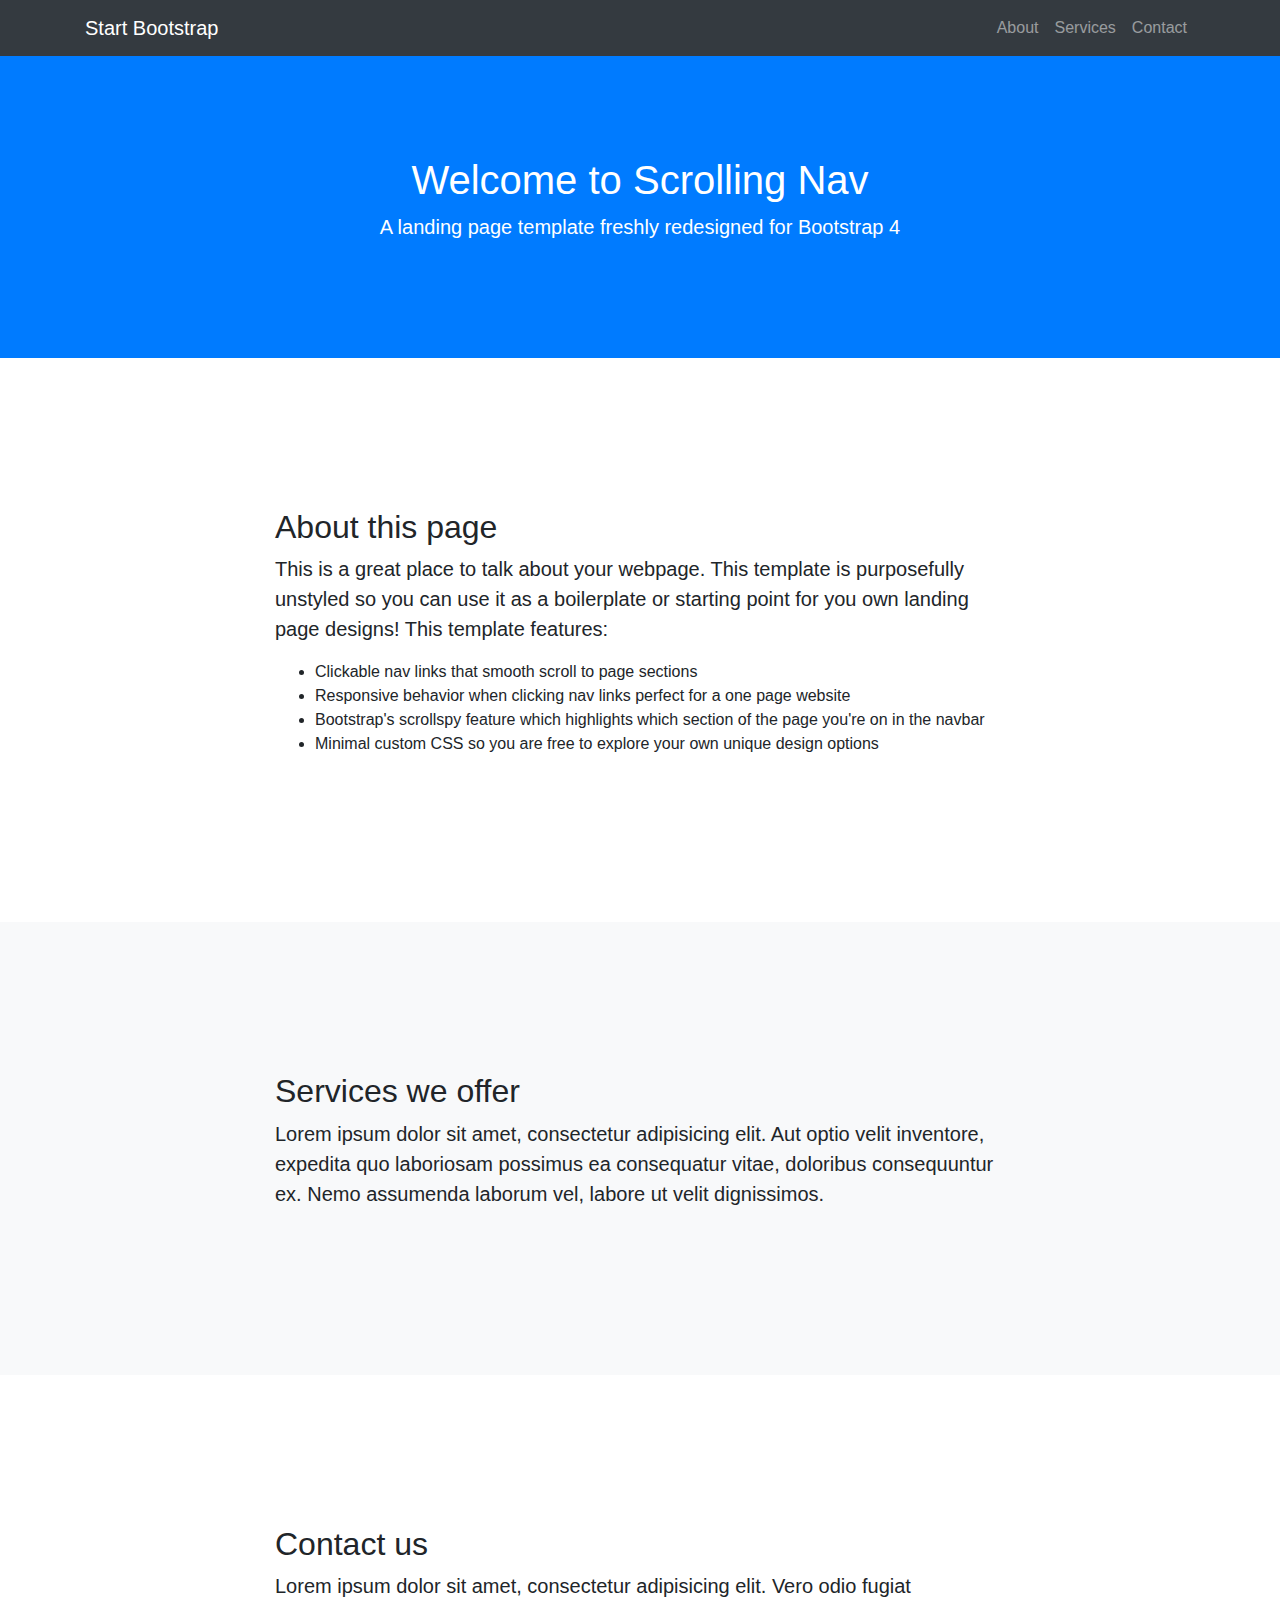
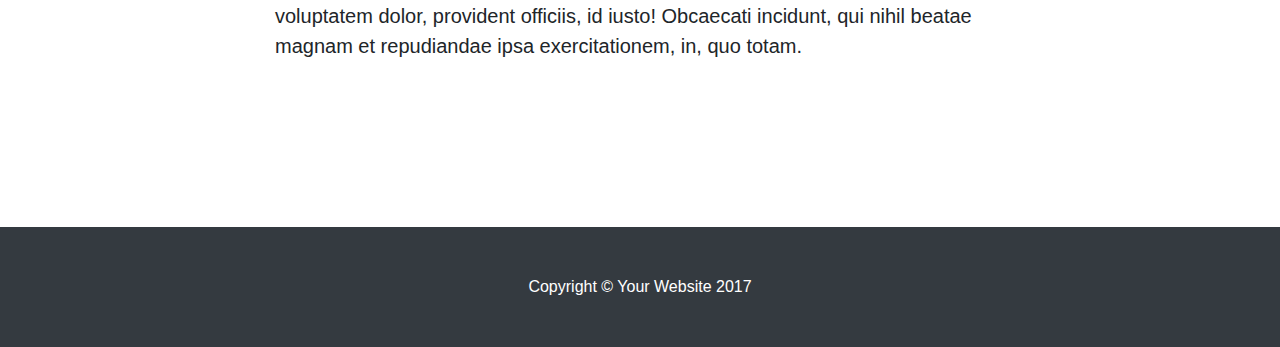
<file: static/startbootstrap-scrolling-nav-gh-pages/index.html>
<!DOCTYPE html>
<html lang="en">

  <head>

    <meta charset="utf-8">
    <meta name="viewport" content="width=device-width, initial-scale=1, shrink-to-fit=no">
    <meta name="description" content="">
    <meta name="author" content="">

    <title>Scrolling Nav - Start Bootstrap Template</title>

    <!-- Bootstrap core CSS -->
    <link href="vendor/bootstrap/css/bootstrap.min.css" rel="stylesheet">

    <!-- Custom styles for this template -->
    <link href="css/scrolling-nav.css" rel="stylesheet">

  </head>

  <body id="page-top">

    <!-- Navigation -->
    <nav class="navbar navbar-expand-lg navbar-dark bg-dark fixed-top" id="mainNav">
      <div class="container">
        <a class="navbar-brand js-scroll-trigger" href="#page-top">Start Bootstrap</a>
        <button class="navbar-toggler" type="button" data-toggle="collapse" data-target="#navbarResponsive" aria-controls="navbarResponsive" aria-expanded="false" aria-label="Toggle navigation">
          <span class="navbar-toggler-icon"></span>
        </button>
        <div class="collapse navbar-collapse" id="navbarResponsive">
          <ul class="navbar-nav ml-auto">
            <li class="nav-item">
              <a class="nav-link js-scroll-trigger" href="#about">About</a>
            </li>
            <li class="nav-item">
              <a class="nav-link js-scroll-trigger" href="#services">Services</a>
            </li>
            <li class="nav-item">
              <a class="nav-link js-scroll-trigger" href="#contact">Contact</a>
            </li>
          </ul>
        </div>
      </div>
    </nav>

    <header class="bg-primary text-white">
      <div class="container text-center">
        <h1>Welcome to Scrolling Nav</h1>
        <p class="lead">A landing page template freshly redesigned for Bootstrap 4</p>
      </div>
    </header>

    <section id="about">
      <div class="container">
        <div class="row">
          <div class="col-lg-8 mx-auto">
            <h2>About this page</h2>
            <p class="lead">This is a great place to talk about your webpage. This template is purposefully unstyled so you can use it as a boilerplate or starting point for you own landing page designs! This template features:</p>
            <ul>
              <li>Clickable nav links that smooth scroll to page sections</li>
              <li>Responsive behavior when clicking nav links perfect for a one page website</li>
              <li>Bootstrap's scrollspy feature which highlights which section of the page you're on in the navbar</li>
              <li>Minimal custom CSS so you are free to explore your own unique design options</li>
            </ul>
          </div>
        </div>
      </div>
    </section>

    <section id="services" class="bg-light">
      <div class="container">
        <div class="row">
          <div class="col-lg-8 mx-auto">
            <h2>Services we offer</h2>
            <p class="lead">Lorem ipsum dolor sit amet, consectetur adipisicing elit. Aut optio velit inventore, expedita quo laboriosam possimus ea consequatur vitae, doloribus consequuntur ex. Nemo assumenda laborum vel, labore ut velit dignissimos.</p>
          </div>
        </div>
      </div>
    </section>

    <section id="contact">
      <div class="container">
        <div class="row">
          <div class="col-lg-8 mx-auto">
            <h2>Contact us</h2>
            <p class="lead">Lorem ipsum dolor sit amet, consectetur adipisicing elit. Vero odio fugiat voluptatem dolor, provident officiis, id iusto! Obcaecati incidunt, qui nihil beatae magnam et repudiandae ipsa exercitationem, in, quo totam.</p>
          </div>
        </div>
      </div>
    </section>

    <!-- Footer -->
    <footer class="py-5 bg-dark">
      <div class="container">
        <p class="m-0 text-center text-white">Copyright &copy; Your Website 2017</p>
      </div>
      <!-- /.container -->
    </footer>

    <!-- Bootstrap core JavaScript -->
    <script src="vendor/jquery/jquery.min.js"></script>
    <script src="vendor/bootstrap/js/bootstrap.bundle.min.js"></script>

    <!-- Plugin JavaScript -->
    <script src="vendor/jquery-easing/jquery.easing.min.js"></script>

    <!-- Custom JavaScript for this theme -->
    <script src="js/scrolling-nav.js"></script>

  </body>

</html>
</file>
<file: static/startbootstrap-scrolling-nav-gh-pages/css/scrolling-nav.css>
/*!
 * Start Bootstrap - Scrolling Nav (https://startbootstrap.com/template-overviews/scrolling-nav)
 * Copyright 2013-2017 Start Bootstrap
 * Licensed under MIT (https://github.com/BlackrockDigital/startbootstrap-scrolling-nav/blob/master/LICENSE)
 */

header {
  padding: 154px 0 100px;
}

@media (min-width: 992px) {
  header {
    padding: 156px 0 100px;
  }
}

section {
  padding: 150px 0;
}
</file>
